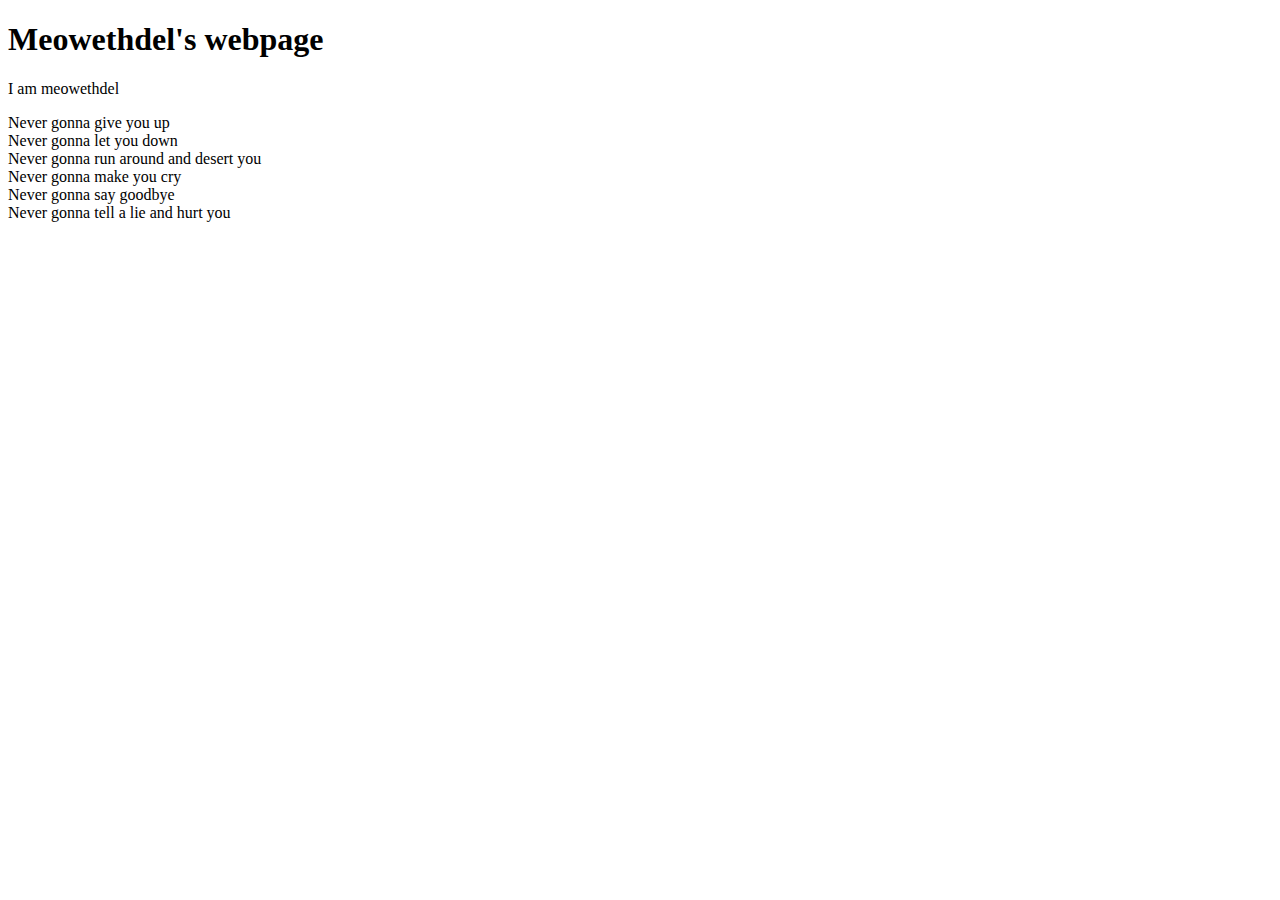
<file: index.html>
<!DOCTYPE html>
<html>
<body>

<h1>Meowethdel's webpage</h1>

<p>I am meowethdel</p>
<p>Never gonna give you up<br>Never gonna let you down<br>Never gonna run around and desert you<br>Never gonna make you cry<br>Never gonna say goodbye<br>Never gonna tell a lie and hurt you
</p>

</body>
</html>
</file>
